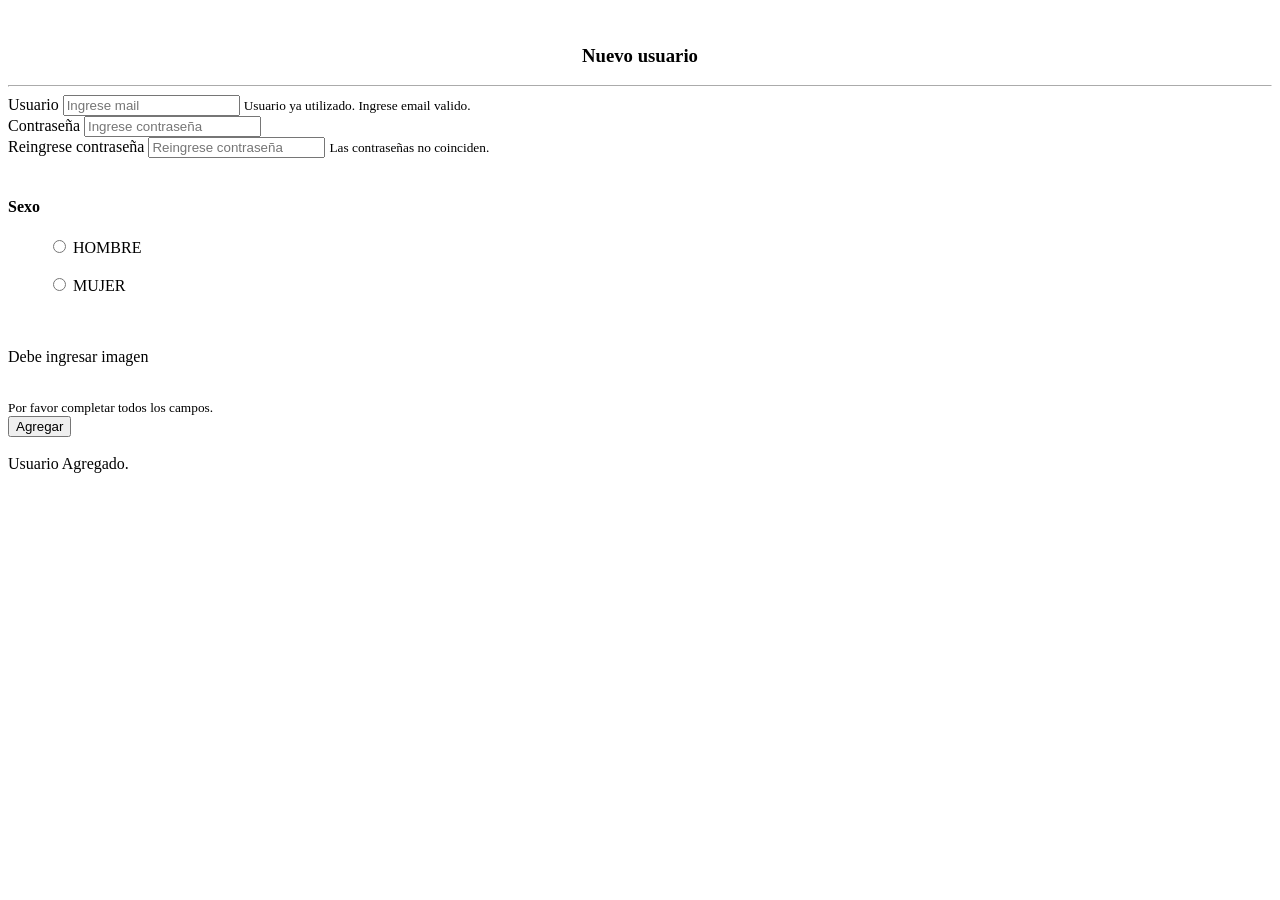
<file: src/app/componentes/registro/registro.component.html>
<app-header  > </app-header>

<body >

<div class="divMayor">
  <br>
<h3 letraYcolor style="text-align: center;">Nuevo usuario</h3>
<hr style="border-color: white;">
<div class="form-group ">
    <label letraYcolor for="username">Usuario</label>
    <input Temadark type="email" class="form-control " ngModel [email]="true" [(ngModel)]="cuentaRegistro.username" id="username" name="username" aria-describedby="emailHelp" placeholder="Ingrese mail"
     required>
    <small letraYcolor id="emailHelp" class="form-text " *ngIf="usuarioUtilizado">Usuario ya utilizado. </small>
    <small letraYcolor id="emailHelp" class="form-text " *ngIf="emailincompleto">Ingrese email valido. </small>
    
  </div>
  <div class="form-group">
    <label letraYcolor for="password">Contraseña</label>
    <input Temadark type="password" class="form-control"  [(ngModel)]="cuentaRegistro.password" id="password" name="password" placeholder="Ingrese contraseña" required>
  </div>
  <div class="form-group">
    <label letraYcolor for="passwordR" >Reingrese contraseña</label>
    <input Temadark type="password" class="form-control"  [(ngModel)]="cuentaRegistro.passwordR" id="passwordR" name="passwordR" placeholder="Reingrese contraseña" required>
    <small letraYcolor id="emailHelp" class="form-text " *ngIf="contraError">Las contraseñas no coinciden.</small>
    
</div>
<div letraYcolor class="form-group radioS">
    <br>
    <!-- [formControl]="sexo" -->
    <div class="form-group">
        <h4 >Sexo</h4>
        
        <ul >
          <!-- <li *ngFor="let item of tipoSexo"> -->
         

            <input type="radio" name="sexo" [(ngModel)]="radioSelected" value="hombre"  id="one" (change)="onItemChange(radioSelected)"/>
            <label for="one">HOMBRE</label>
            
            <div class="check"></div>
        
          <br>
          
            <input type="radio"  name="sexo" [(ngModel)]="radioSelected"  value="mujer" id="two"  (change)="onItemChange(radioSelected)"/>
            <label for="two">MUJER</label>
            
            <div class="check"></div>
          
        </ul>
      </div>
      <label>
          <span letraYcolor class="file-name" style="margin-left: -30%;">  <i class="fa fa-file-image-o"></i> Has click para seleccionar el avatar</span>
          
          <input style="opacity:0;" #imageInput
                 type="file"

                 accept="image/*"

                 (change)="processFile(imageInput)">
      <p letraYcolor *ngIf="agregoimagenErrorMsg" class="faltaIMG">Debe ingresar imagen</p>
      
        </label>
</div>
<br>

<small letraYcolor id="emailHelp" class="form-text" *ngIf="faltancampos">Por favor completar todos los campos.</small>
<br>
  <!-- <div class="form-check">
    <input type="checkbox" class="form-check-input" id="exampleCheck1">
    <label class="form-check-label" for="exampleCheck1">Check me out</label>
  </div> -->
  <button class="btn btn-dark btn-block" (click)="registrarme()">Agregar</button>
  <br>
  <div *ngIf="isLoading" class="d-flex justify-content-center">
    <div class="spinner-border" role="status">
     
    </div>
  </div>
  <br>
  <label letraYcolor *ngIf="agregado" class="agregado"  style="width: 100%">Usuario Agregado.</label>
</div>
</body>
</file>
